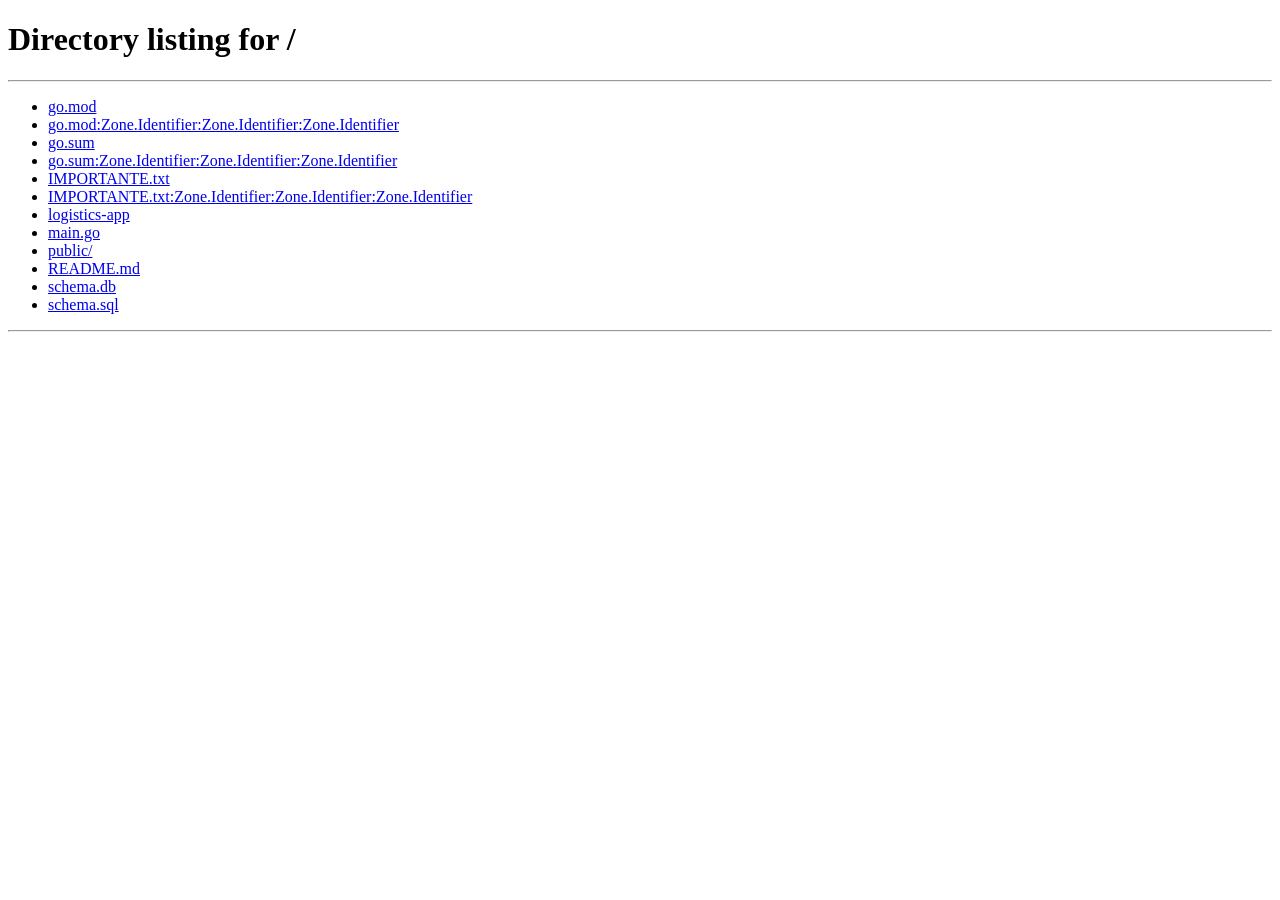
<file: public/exit.html>
<!DOCTYPE html>
<html lang="pt">
<head>
    <meta charset="UTF-8">
    <meta name="viewport" content="width=device-width, initial-scale=1.0">
    <title>Carta de Demissão – AEFCUP</title>
    <link rel="stylesheet" href="styles.css">
    <link rel="icon" type="image/x-icon" href="/lib/LogoBranco.png">
    <meta name="theme-color" content="#1a73e8">
    <style>
        @import url('https://fonts.googleapis.com/css2?family=EB+Garamond:ital,wght@0,400;0,500;1,400&family=DM+Sans:wght@400;500;600&display=swap');

        body {
            background: #f5f6fa;
            min-height: 100vh;
            display: flex;
            align-items: flex-start;
            justify-content: center;
            padding: 40px 20px;
            font-family: 'DM Sans', sans-serif;
        }

        .page-wrapper {
            width: 100%;
            max-width: 780px;
        }

        /* Header bar same as dashboard */
        .top-bar {
            background: white;
            border-radius: 16px;
            padding: 20px 28px;
            display: flex;
            justify-content: space-between;
            align-items: center;
            margin-bottom: 24px;
            box-shadow: 0 2px 8px rgba(0,0,0,0.06);
            border: 1px solid #eee;
        }

        .top-bar h2 {
            font-size: 18px;
            font-weight: 600;
            color: #202124;
            margin: 0;
        }

        .back-btn {
            padding: 8px 16px;
            border-radius: 8px;
            border: 1px solid #eee;
            background: white;
            color: #5f6368;
            font-size: 13px;
            font-weight: 500;
            cursor: pointer;
            transition: all 0.2s;
            text-decoration: none;
            display: inline-flex;
            align-items: center;
            gap: 6px;
        }
        .back-btn:hover {
            background: #f1f3f4;
            border-color: #ddd;
        }

        /* Letter card */
        .letter-card {
            background: white;
            border-radius: 20px;
            box-shadow: 0 4px 20px rgba(0,0,0,0.07);
            border: 1px solid #eee;
            overflow: hidden;
        }

        .letter-card-header {
            background: linear-gradient(135deg, #1a73e8 0%, #1557b0 100%);
            padding: 28px 40px;
            display: flex;
            align-items: center;
            gap: 16px;
        }

        .letter-card-header .icon {
            font-size: 32px;
            line-height: 1;
        }

        .letter-card-header h3 {
            color: white;
            margin: 0;
            font-size: 18px;
            font-weight: 600;
        }

        .letter-card-header p {
            color: rgba(255,255,255,0.75);
            margin: 4px 0 0;
            font-size: 13px;
        }

        .letter-body {
            padding: 48px 52px;
        }

        /* The actual letter text */
        .letter-text {
            font-family: 'EB Garamond', Georgia, serif;
            font-size: 17px;
            line-height: 1.85;
            color: #2c2c2c;
        }

        .letter-text p {
            margin: 0 0 22px;
        }

        .letter-text p:last-child {
            margin-bottom: 0;
        }

        .letter-signature {
            margin-top: 40px;
            padding-top: 32px;
            border-top: 1px solid #eee;
        }

        .letter-signature .sig-name {
            font-family: 'EB Garamond', serif;
            font-size: 19px;
            font-weight: 500;
            color: #202124;
            margin: 0 0 4px;
        }

        .letter-signature .sig-role {
            font-family: 'DM Sans', sans-serif;
            font-size: 13px;
            color: #5f6368;
            margin: 0 0 2px;
        }

        .letter-signature .sig-org {
            font-family: 'DM Sans', sans-serif;
            font-size: 13px;
            color: #1a73e8;
            font-weight: 500;
            margin: 0 0 2px;
        }

        .letter-signature .sig-date {
            font-family: 'DM Sans', sans-serif;
            font-size: 13px;
            color: #9aa0a6;
            margin: 0;
        }

        /* Download button */
        .actions {
            padding: 20px 40px 28px;
            border-top: 1px solid #f1f3f4;
            display: flex;
            justify-content: flex-end;
            gap: 10px;
        }

        .btn-download {
            display: inline-flex;
            align-items: center;
            gap: 8px;
            background: #1a73e8;
            color: white;
            border: none;
            padding: 12px 24px;
            border-radius: 10px;
            font-size: 14px;
            font-weight: 600;
            cursor: pointer;
            transition: all 0.2s ease;
            font-family: 'DM Sans', sans-serif;
        }

        .btn-download:hover {
            background: #1557b0;
            transform: translateY(-1px);
            box-shadow: 0 4px 12px rgba(26,115,232,0.35);
        }

        .btn-download:active {
            transform: translateY(0);
        }

        /* Print / PDF styles */
        @media print {
            body {
                background: white;
                padding: 0;
            }
            .top-bar, .letter-card-header, .actions {
                display: none !important;
            }
            .letter-card {
                box-shadow: none;
                border: none;
                border-radius: 0;
            }
            .letter-body {
                padding: 60px 80px;
            }
            .letter-text {
                font-size: 14pt;
                line-height: 1.9;
            }
            .letter-signature {
                margin-top: 50px;
            }
        }
    </style>
</head>
<body>

<div class="page-wrapper">
    <div class="top-bar">
        <h2>📄 Carta de Demissão</h2>
        <a href="/dashboard.html" class="back-btn">← Voltar ao Dashboard</a>
    </div>

    <div class="letter-card">
        <div class="letter-card-header">
            <div class="icon">✉️</div>
            <div>
                <h3>Carta de Demissão Formal</h3>
                <p>Associação de Estudantes da FCUP</p>
            </div>
        </div>

        <div class="letter-body">
            <div class="letter-text">
                <p>À Direção da Associação de Estudantes da Faculdade de Ciências da Universidade do Porto (AEFCUP),</p>

                <p>Venho por este meio apresentar formalmente a minha demissão do cargo de Coordenadora do Marketing da Associação de Estudantes da FCUP, com efeitos a partir de ontem.</p>

                <p>Esta decisão foi tomada após uma reflexão ponderada, tendo em conta motivos pessoais e/ou académicos que me impedem de continuar a desempenhar as funções com a dedicação e responsabilidade que o cargo exige.</p>

                <p>Aproveito para agradecer a oportunidade de ter integrado esta equipa e de contribuir para o trabalho desenvolvido pela Associação de Estudantes. Foi uma experiência enriquecedora, tanto a nível pessoal como profissional, e desejo à direção e a (quase) toda a equipa o maior sucesso na continuação do mandato e nos projetos futuros.</p>

                <p>Não me comprometo a colaborar no processo de transição de funções, de forma a garantir a continuidade do trabalho desenvolvido na área do marketing.</p>

                <p>Com os melhores cumprimentos,</p>
            </div>

            <div class="letter-signature">
                <p class="sig-name" id="sigName">—</p>
                <p class="sig-role" id="sigRole">—</p>
                <p class="sig-org">Associação de Estudantes da Faculdade de Ciências da Universidade do Porto</p>
                <p class="sig-date">12 de março de 2026</p>
            </div>
        </div>

        <div class="actions">
            <button class="btn-download" onclick="downloadLetter()">
                ⬇️ Descarregar carta
            </button>
        </div>
    </div>
</div>

<script>
    const user = JSON.parse(localStorage.getItem('user'));
    if (!user) window.location.href = '/';

    // Fill in name and role/department
    document.getElementById('sigName').textContent = user.name;
    document.getElementById('sigRole').textContent = user.role.charAt(0).toUpperCase() + user.role.slice(1).toLowerCase() + ' – ' + user.department;

    function downloadLetter() {
        window.print();
    }
</script>

</body>
</html>
</file>
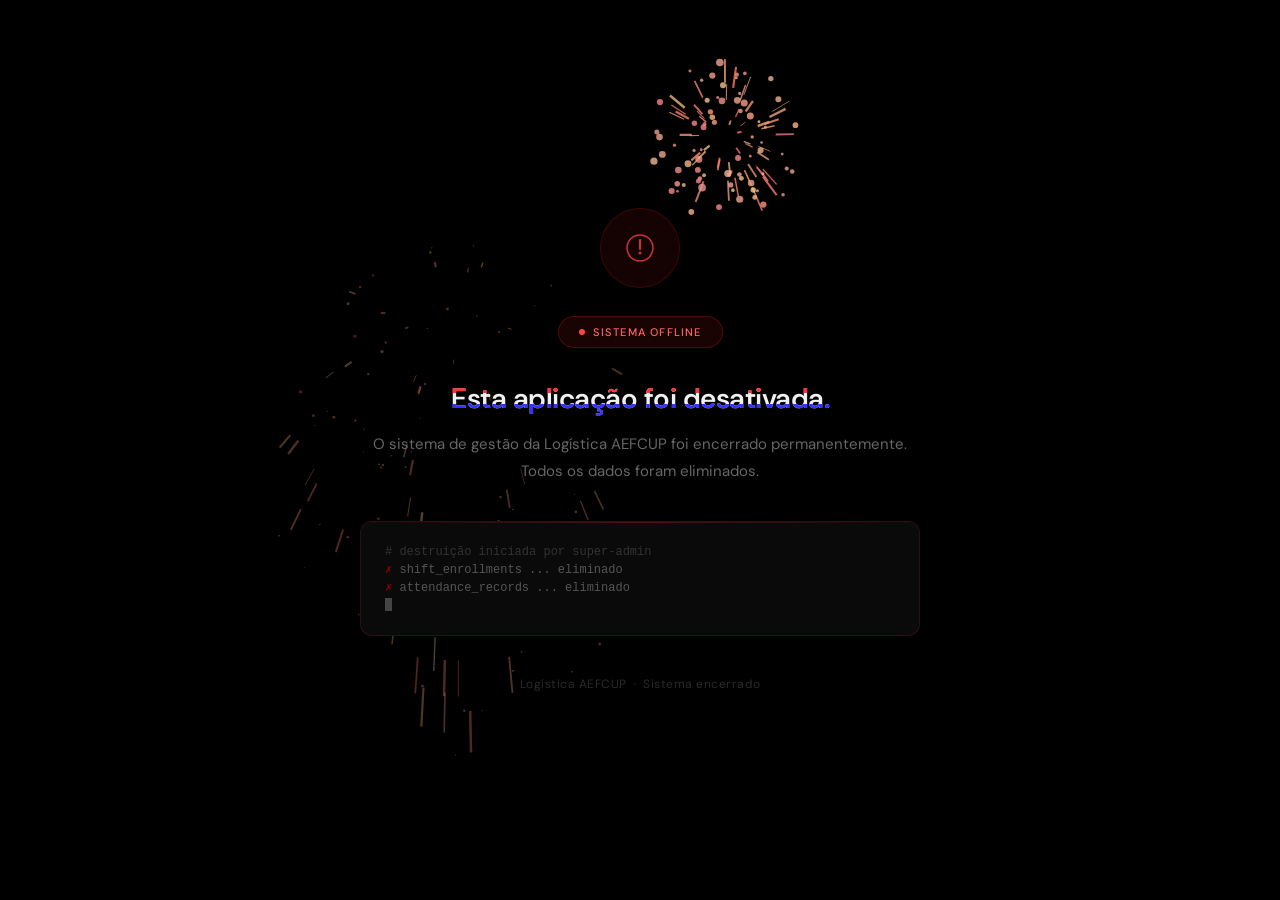
<file: public/shutdown.html>
<!DOCTYPE html>
<html lang="pt">
<head>
<meta charset="UTF-8">
<meta name="viewport" content="width=device-width, initial-scale=1.0">
<title>Sistema Desativado – AEFCUP</title>
<link rel="icon" type="image/x-icon" href="/lib/LogoBranco.png">
<style>
  @import url('https://fonts.googleapis.com/css2?family=DM+Sans:wght@300;400;500;600&display=swap');
  *, *::before, *::after { box-sizing: border-box; margin: 0; padding: 0; }
  body { font-family: 'DM Sans', sans-serif; background: #000; color: #e8e8e8; min-height: 100vh; overflow: hidden; position: relative; }
  #canvas { position: fixed; inset: 0; pointer-events: none; z-index: 1; }
  #glitch-overlay { position: fixed; inset: 0; pointer-events: none; z-index: 2; opacity: 0; background: repeating-linear-gradient(0deg, transparent, transparent 2px, rgba(255,0,0,0.03) 2px, rgba(255,0,0,0.03) 4px); }
  #main { position: relative; z-index: 10; min-height: 100vh; display: flex; align-items: center; justify-content: center; padding: 40px 24px; }
  .container { text-align: center; max-width: 560px; width: 100%; animation: rise 1.2s cubic-bezier(0.16,1,0.3,1) forwards; }
  @keyframes rise { from { opacity: 0; transform: translateY(30px); } to { opacity: 1; transform: translateY(0); } }
  .glitch-text { position: relative; font-size: 28px; font-weight: 600; color: #f0f0f0; letter-spacing: -0.5px; margin-bottom: 14px; }
  .glitch-text::before, .glitch-text::after { content: attr(data-text); position: absolute; top: 0; left: 0; right: 0; overflow: hidden; }
  .glitch-text::before { color: #ff3333; animation: glitch-top 3.5s infinite; clip-path: polygon(0 0, 100% 0, 100% 35%, 0 35%); }
  .glitch-text::after { color: #3333ff; animation: glitch-bot 3.5s infinite; clip-path: polygon(0 65%, 100% 65%, 100% 100%, 0 100%); }
  @keyframes glitch-top { 0%,90%,100% { transform: translate(0,0); opacity: 0; } 92% { transform: translate(-3px,-2px); opacity: 0.8; } 94% { transform: translate(3px,1px); opacity: 0.8; } 96% { transform: translate(-1px,0); opacity: 0.8; } 98% { transform: translate(0,0); opacity: 0; } }
  @keyframes glitch-bot { 0%,90%,100% { transform: translate(0,0); opacity: 0; } 92% { transform: translate(3px,2px); opacity: 0.8; } 94% { transform: translate(-3px,-1px); opacity: 0.8; } 96% { transform: translate(1px,0); opacity: 0.8; } 98% { transform: translate(0,0); opacity: 0; } }
  .badge { display: inline-flex; align-items: center; gap: 8px; background: rgba(200,30,30,0.12); border: 1px solid rgba(200,30,30,0.3); color: #ff6666; font-size: 11px; font-weight: 500; letter-spacing: 1.2px; text-transform: uppercase; padding: 8px 20px; border-radius: 100px; margin-bottom: 32px; }
  .badge-dot { width: 6px; height: 6px; border-radius: 50%; background: #ff4444; animation: blink 1.2s ease-in-out infinite; }
  @keyframes blink { 0%,100% { opacity: 1; box-shadow: 0 0 6px #ff4444; } 50% { opacity: 0.2; box-shadow: none; } }
  .icon-wrap { width: 80px; height: 80px; border-radius: 50%; background: rgba(200,30,30,0.1); border: 1px solid rgba(200,30,30,0.2); display: flex; align-items: center; justify-content: center; margin: 0 auto 28px; animation: icon-pulse 2.5s ease-in-out infinite; }
  @keyframes icon-pulse { 0%,100% { box-shadow: 0 0 0 0 rgba(200,30,30,0); } 50% { box-shadow: 0 0 0 12px rgba(200,30,30,0.08); } }
  .icon-svg { width: 32px; height: 32px; }
  .subtitle { font-size: 15px; color: #666; line-height: 1.8; margin-bottom: 36px; }
  .terminal { background: #0a0a0a; border: 1px solid rgba(200,30,30,0.2); border-radius: 12px; padding: 20px 24px; text-align: left; font-family: 'Courier New', monospace; font-size: 12px; color: #555; position: relative; overflow: hidden; }
  .terminal::before { content: ''; position: absolute; top: 0; left: 0; right: 0; height: 1px; background: linear-gradient(90deg, transparent, rgba(200,30,30,0.4), transparent); animation: scan 3s linear infinite; }
  @keyframes scan { from { top: 0; } to { top: 100%; } }
  .term-line { margin: 3px 0; }
  .term-ok { color: #3a6e3a; }
  .term-err { color: #8b0000; }
  .term-dim { color: #333; }
  .term-cursor { display: inline-block; width: 7px; height: 13px; background: #444; vertical-align: middle; animation: cursor-blink 1s step-end infinite; }
  @keyframes cursor-blink { 50% { opacity: 0; } }
  .footer { margin-top: 40px; font-size: 12px; color: #2a2a2a; letter-spacing: 0.5px; }
  @keyframes shake { 0%,100% { transform: translate(0,0) rotate(0deg); } 10% { transform: translate(-4px,2px) rotate(-0.3deg); } 20% { transform: translate(4px,-2px) rotate(0.3deg); } 30% { transform: translate(-3px,3px) rotate(-0.2deg); } 40% { transform: translate(3px,-1px) rotate(0.2deg); } 50% { transform: translate(-2px,2px) rotate(-0.1deg); } 60% { transform: translate(2px,-2px) rotate(0.1deg); } 70% { transform: translate(-1px,1px); } 80% { transform: translate(1px,-1px); } 90% { transform: translate(-1px,0); } }
  body.shaking { animation: shake 0.5s ease-in-out; }
  #flash { position: fixed; inset: 0; background: rgba(180,0,0,0.6); z-index: 50; pointer-events: none; opacity: 0; transition: opacity 0.05s; }
</style>
</head>
<body>
<canvas id="canvas"></canvas>
<div id="glitch-overlay"></div>
<div id="flash"></div>
<div id="main">
  <div class="container">
    <div class="icon-wrap">
      <svg class="icon-svg" viewBox="0 0 32 32" fill="none">
        <circle cx="16" cy="16" r="13" stroke="#cc3333" stroke-width="1.5"/>
        <line x1="16" y1="8" x2="16" y2="17" stroke="#cc3333" stroke-width="2" stroke-linecap="round"/>
        <circle cx="16" cy="21" r="1.5" fill="#cc3333"/>
      </svg>
    </div>
    <div class="badge"><div class="badge-dot"></div>Sistema Offline</div>
    <h1 class="glitch-text" data-text="Esta aplicação foi desativada.">Esta aplicação foi desativada.</h1>
    <p class="subtitle">O sistema de gestão da Logística AEFCUP foi encerrado permanentemente.<br>Todos os dados foram eliminados.</p>
    <div class="terminal">
      <div class="term-line term-dim"># destruição iniciada por super-admin</div>
      <div class="term-line" id="t1" style="display:none"><span class="term-err">✗</span> shift_enrollments ... eliminado</div>
      <div class="term-line" id="t2" style="display:none"><span class="term-err">✗</span> attendance_records ... eliminado</div>
      <div class="term-line" id="t3" style="display:none"><span class="term-err">✗</span> shift_slots ... eliminado</div>
      <div class="term-line" id="t4" style="display:none"><span class="term-err">✗</span> gallery ... eliminado</div>
      <div class="term-line" id="t5" style="display:none"><span class="term-err">✗</span> requests ... eliminado</div>
      <div class="term-line" id="t6" style="display:none"><span class="term-err">✗</span> users ... eliminado</div>
      <div class="term-line" id="t7" style="display:none"><span class="term-ok">✓</span> shutdown flag ativado</div>
      <div class="term-line" id="tcursor"><span class="term-cursor"></span></div>
    </div>
    <div class="footer">Logística AEFCUP &nbsp;·&nbsp; Sistema encerrado</div>
  </div>
</div>
<script>
const canvas = document.getElementById('canvas');
const ctx = canvas.getContext('2d');
const flash = document.getElementById('flash');
const glitch = document.getElementById('glitch-overlay');
function resize() { canvas.width = window.innerWidth; canvas.height = window.innerHeight; }
resize();
window.addEventListener('resize', resize);
const particles = [];
const GRAVITY = 0.12;
const FADE = 0.016;
function spawnExplosion(x, y, count, colorHue) {
  for (let i = 0; i < count; i++) {
    const angle = Math.random() * Math.PI * 2;
    const speed = 1.5 + Math.random() * 5;
    particles.push({ x, y, vx: Math.cos(angle)*speed, vy: Math.sin(angle)*speed-1, life: 1, size: 1.5+Math.random()*3.5, hue: colorHue+(Math.random()-0.5)*30, sat: 70+Math.random()*30, spark: Math.random()>0.6 });
  }
}
function spawnEmber(x, y) {
  particles.push({ x, y, vx: (Math.random()-0.5)*0.8, vy: -(0.3+Math.random()*1.5), life: 0.7+Math.random()*0.3, size: 1+Math.random()*2, hue: 15+Math.random()*25, sat: 90, ember: true });
}
function updateParticles() {
  for (let i = particles.length-1; i >= 0; i--) {
    const p = particles[i];
    p.x += p.vx; p.y += p.vy; p.vy += GRAVITY; p.vx *= 0.98;
    p.life -= FADE + (p.ember ? 0.02 : 0);
    if (p.life <= 0) particles.splice(i, 1);
  }
}
function drawParticles() {
  ctx.clearRect(0, 0, canvas.width, canvas.height);
  for (const p of particles) {
    ctx.save();
    ctx.globalAlpha = Math.max(0, p.life);
    if (p.spark) {
      ctx.strokeStyle = `hsl(${p.hue},${p.sat}%,70%)`; ctx.lineWidth = p.size*0.5;
      ctx.beginPath(); ctx.moveTo(p.x, p.y); ctx.lineTo(p.x-p.vx*4, p.y-p.vy*4); ctx.stroke();
    } else {
      ctx.fillStyle = `hsl(${p.hue},${p.sat}%,${60+p.life*20}%)`;
      ctx.beginPath(); ctx.arc(p.x, p.y, p.size*p.life, 0, Math.PI*2); ctx.fill();
    }
    ctx.restore();
  }
}
function triggerShake() { document.body.classList.remove('shaking'); void document.body.offsetWidth; document.body.classList.add('shaking'); setTimeout(() => document.body.classList.remove('shaking'), 500); }
function triggerFlash() { flash.style.opacity='1'; setTimeout(() => { flash.style.opacity='0'; }, 80); }
function triggerGlitch(d=200) { glitch.style.opacity='1'; setTimeout(() => { glitch.style.opacity='0'; }, d); }
function bang(x, y) { triggerShake(); triggerFlash(); triggerGlitch(150); spawnExplosion(x,y,80,10); spawnExplosion(x,y,40,25); }
function showTermLine(id, delay) { setTimeout(() => { const el=document.getElementById(id); if(el) el.style.display='block'; }, delay); }
let emberTimer = 0;
function loop() {
  updateParticles(); drawParticles();
  emberTimer++;
  if (emberTimer%4===0 && particles.length>0) { const p=particles[Math.floor(Math.random()*particles.length)]; if(p && Math.random()>0.5) spawnEmber(p.x,p.y); }
  requestAnimationFrame(loop);
}
function randomBang() { const x=100+Math.random()*(window.innerWidth-200); const y=80+Math.random()*(window.innerHeight*0.6); bang(x,y); }
setTimeout(() => randomBang(), 400);
setTimeout(() => randomBang(), 900);
setTimeout(() => randomBang(), 1400);
setTimeout(() => randomBang(), 2100);
setTimeout(() => randomBang(), 3200);
showTermLine('t1',600); showTermLine('t2',1100); showTermLine('t3',1600); showTermLine('t4',2100); showTermLine('t5',2700); showTermLine('t6',3300); showTermLine('t7',4000);
setTimeout(() => { const cur=document.getElementById('tcursor'); if(cur) cur.style.display='none'; }, 4200);
setInterval(() => { if(Math.random()>0.7) triggerGlitch(60+Math.random()*120); }, 2000);
setInterval(() => { if(Math.random()>0.5) { spawnExplosion(Math.random()*window.innerWidth, Math.random()*window.innerHeight*0.4, 15, 10+Math.random()*20); } }, 3500);
loop();
</script>
</body>
</html>
</file>
<file: public/styles.css>
:root {
    --primary: #1a73e8;
    --success: #188038;
    --warning: #f29900;
    --danger: #d93025;
    --bg: #f8f9fa;
}

body { 
    font-family: 'Inter', system-ui, sans-serif; 
    background-color: var(--bg); 
    color: #3c4043; 
    margin: 0; 
    padding: 20px; 
}

.card { 
    background: white; 
    max-width: 1000px; 
    margin: 0 auto; 
    padding: 32px; 
    border-radius: 12px; 
    box-shadow: 0 1px 3px rgba(0,0,0,0.12); 
}

h2, h3 { color: #202124; margin-top: 0; }

/* Grid adjusted for better responsiveness */
.form-grid { 
    display: grid; 
    grid-template-columns: repeat(auto-fit, minmax(240px, 1fr)); 
    gap: 20px; 
    margin-bottom: 24px; 
}

label { display: block; font-weight: 500; margin-bottom: 8px; font-size: 14px; }

input, select, textarea { 
    width: 100%; 
    padding: 12px; 
    border: 1px solid #dadce0; 
    border-radius: 8px; 
    font-size: 16px; 
    box-sizing: border-box; 
    transition: border-color 0.2s;
    margin-bottom: 10px;
}

input:focus, select:focus, textarea:focus { 
    border-color: var(--primary); 
    outline: none; 
}

button { 
    background: var(--primary); 
    color: white; 
    border: none; 
    padding: 12px 24px; 
    border-radius: 8px; 
    font-weight: 600; 
    cursor: pointer; 
    transition: opacity 0.2s;
}

button:hover { opacity: 0.9; }

/* New: Responsive Table Wrapper */
.table-container {
    width: 100%;
    -webkit-overflow-scrolling: touch;
    margin-top: 32px;
}

table { width: 100%; border-collapse: collapse; min-width: 600px; }

th { 
    text-align: left; 
    font-size: 12px; 
    text-transform: uppercase; 
    color: #70757a; 
    padding: 12px; 
    border-bottom: 2px solid #f1f3f4; 
    background: white;
}

td { padding: 16px 12px; border-bottom: 1px solid #f1f3f4; font-size: 14px; }

/* Unified Status Badges */
.status { 
    padding: 4px 12px; 
    border-radius: 16px; 
    font-size: 12px; 
    font-weight: 700; 
    display: inline-block;
}

.status-pending { background: #fff4e5; color: #664d00; }
.status-accepted { background: #e8f0fe; color: var(--primary); }
.status-completed { background: #e6f4ea; color: var(--success); }

/* Modal Styles */
.modal {
    display: none;
    position: fixed;
    z-index: 1000;
    left: 0; top: 0; width: 100%; height: 100%;
    background-color: rgba(0,0,0,0.5);
}

.modal-content {
    background-color: white;
    margin: 5% auto;
    padding: 30px;
    border-radius: 12px;
    width: 90%;
    max-width: 600px;
    box-shadow: 0 5px 15px rgba(0,0,0,0.3);
}

.close { float: right; cursor: pointer; font-size: 24px; font-weight: bold; }

/* Mobile Viewport Adjustments */
@media (max-width: 768px) {
    header {
        flex-direction: row !important; 
        justify-content: space-between !important;
        align-items: center !important;
        padding: 10px 0;
    }

    h2#welcomeName {
        font-size: 18px; 
        max-width: 70%;
        white-space: nowrap;
        overflow: hidden;
        text-overflow: ellipsis; 
    }

    .card {
        padding: 15px; 
    }

    .table-container {
        margin-top: 20px;
        border-radius: 8px;
        border: 1px solid #eee;
    }
}

/* Avatar Bubble Styles */
.user-menu {
    position: relative;
    display: inline-block;
}

.avatar-bubble {
    width: 40px; 
    height: 40px;
    background-color: var(--primary);
    color: white;
    border-radius: 50%;
    display: flex;
    align-items: center;
    justify-content: center;
    font-size: 18px;
    font-weight: bold;
    cursor: pointer;
    overflow: hidden;
    flex-shrink: 0; 
}

.avatar-bubble:hover { transform: scale(1.05); }

.avatar-bubble img {
    width: 100%;
    height: 100%;
    object-fit: cover;
}

/* Dropdown Content */
.dropdown-content {
    display: none;
    position: absolute;
    right: 0;
    top: 100%; /* Garante que aparece logo abaixo da bolha */
    background-color: white;
    min-width: 200px; /* Largura mínima maior para facilitar o toque */
    box-shadow: 0 8px 24px rgba(0,0,0,0.15);
    border-radius: 12px;
    z-index: 1001;
    margin-top: 10px;
    border: 1px solid #eee;
}

.dropdown-content a {
    color: #3c4043;
    padding: 12px 16px;
    text-decoration: none;
    display: block;
    font-size: 14px;
}

.dropdown-content a:hover { background-color: #f1f3f4; border-radius: 8px; }

.show { display: block; }

#statsArea .card {
    border: 1px solid #eee;
    border-radius: 12px;
    transition: all 0.3s ease;
}

#statsArea .card:hover {
    box-shadow: 0 8px 16px rgba(0,0,0,0.1);
    transform: translateY(-5px);
}

/* --- CORREÇÕES FINAIS PARA A GALERIA (ESTILO MOSAICO ORIGINAL) --- */

.gallery-grid { 
    display: grid !important; 
    grid-template-columns: repeat(auto-fill, minmax(350px, 1fr)) !important; 
    gap: 30px !important; 
    padding: 40px !important; 
}
    
.album-card { 
    background: white !important; 
    border-radius: 20px !important; 
    overflow: hidden !important; 
    box-shadow: 0 10px 25px rgba(0,0,0,0.1) !important; 
    cursor: pointer !important; 
    transition: 0.3s !important;
    height: 280px !important; /* Altura original para o mosaico */
}

.album-card:hover { transform: translateY(-8px) !important; } 

.album-preview {
    display: grid !important;
    grid-template-columns: 1.5fr 1fr !important;
    grid-template-rows: 1fr 1fr !important;
    height: 230px !important; /* Deixa espaço para o título em baixo */
    gap: 4px !important;
    background: #000 !important;
}

.cartaz-img { 
    grid-row: span 2 !important; 
    width: 100% !important; 
    height: 100% !important; 
    object-fit: cover !important; /* Previne que o cartaz estique */
}

.sub-img { 
    width: 100% !important; 
    height: 100% !important; 
    object-fit: cover !important; 
    opacity: 0.9 !important; 
}

.count-overlay { 
    background: #2d2e30 !important; 
    color: white !important; 
    display: flex !important; 
    align-items: center !important; 
    justify-content: center !important; 
    font-size: 20px !important; 
    font-weight: bold !important; 
}

/* Modal de Grelha (Álbum) - Preto Total como na imagem image_a9e5cc.jpg */
#albumModal {
    display: none; 
    position: fixed; 
    top: 0; left: 0; 
    width: 100%; height: 100%; 
    background: #000000 !important; /* Preto absoluto */
    z-index: 2000; 
    overflow-y: auto; 
    padding: 40px;
    color: white;
}

/* Lightbox - Preto */
#lightboxOverlay {
    display: none; 
    position: fixed; 
    top: 0; left: 0; 
    width: 100%; height: 100%;
    background: rgba(0, 0, 0, 0.98) !important; 
    z-index: 3000; 
    justify-content: center; 
    align-items: center;
}

.thumb-grid {
    display: grid !important; 
    grid-template-columns: repeat(auto-fill, minmax(220px, 1fr)) !important; 
    gap: 15px !important; 
    max-width: 1200px !important; 
    margin: 40px auto !important;
}

.thumb-item img {
    width: 100% !important; 
    height: 160px !important; 
    object-fit: cover !important; 
    border-radius: 12px !important; 
    cursor: pointer !important;
}

.album-info {
    padding: 10px 20px !important; 
    background: white !important;
}

.shift-table {
    width: 100%;
    border-collapse: collapse; /* Para as bordas ficarem finas como no Word */
    margin-top: 20px;
    background: white;
}

/* Estilo para a primeira linha (cabeçalho dinâmico) */
/* Seleciona a primeira linha da tabela e pinta todas as suas células de vermelho */
#shiftTableBody tr:first-child td {
    background-color: #d93025 !important;
    color: white !important;
    font-weight: bold;
    text-transform: uppercase;
    border: 1px solid #b71c1c;
}

@media (max-width: 768px) {

    /* Remove comportamento de tabela */
    #globalAttendanceTableBody,
    #globalAttendanceTableBody tr,
    #globalAttendanceTableBody td {
        display: block;
        width: 100%;
    }

    /* Esconde cabeçalho antigo */
    #globalAttendanceTableBody .no-mobile {
        display: none;
    }

    /* Linha azul da reunião */
    #globalAttendanceTableBody .meeting-row {
        background: #e8f0fe;
        padding: 12px;
        font-weight: bold;
        color: #1a73e8;
        border-radius: 10px;
        margin-bottom: 10px;
    }

    /* Cards dos membros */
    #globalAttendanceTableBody tr:not(.meeting-row):not(.no-mobile) {
        background: white;
        margin-bottom: 15px;
        padding: 12px;
        border-radius: 12px;
        box-shadow: 0 3px 8px rgba(0,0,0,0.05);
        border-left: 4px solid #1a73e8;
    }

    #globalAttendanceTableBody tr:not(.meeting-row):not(.no-mobile) td {
        display: flex;
        justify-content: space-between;
        padding: 6px 0;
        font-size: 14px;
        border: none;
    }

    #globalAttendanceTableBody tr:not(.meeting-row):not(.no-mobile) td::before {
        content: attr(data-label);
        font-weight: bold;
        color: #5f6368;
    }

}
</file>
